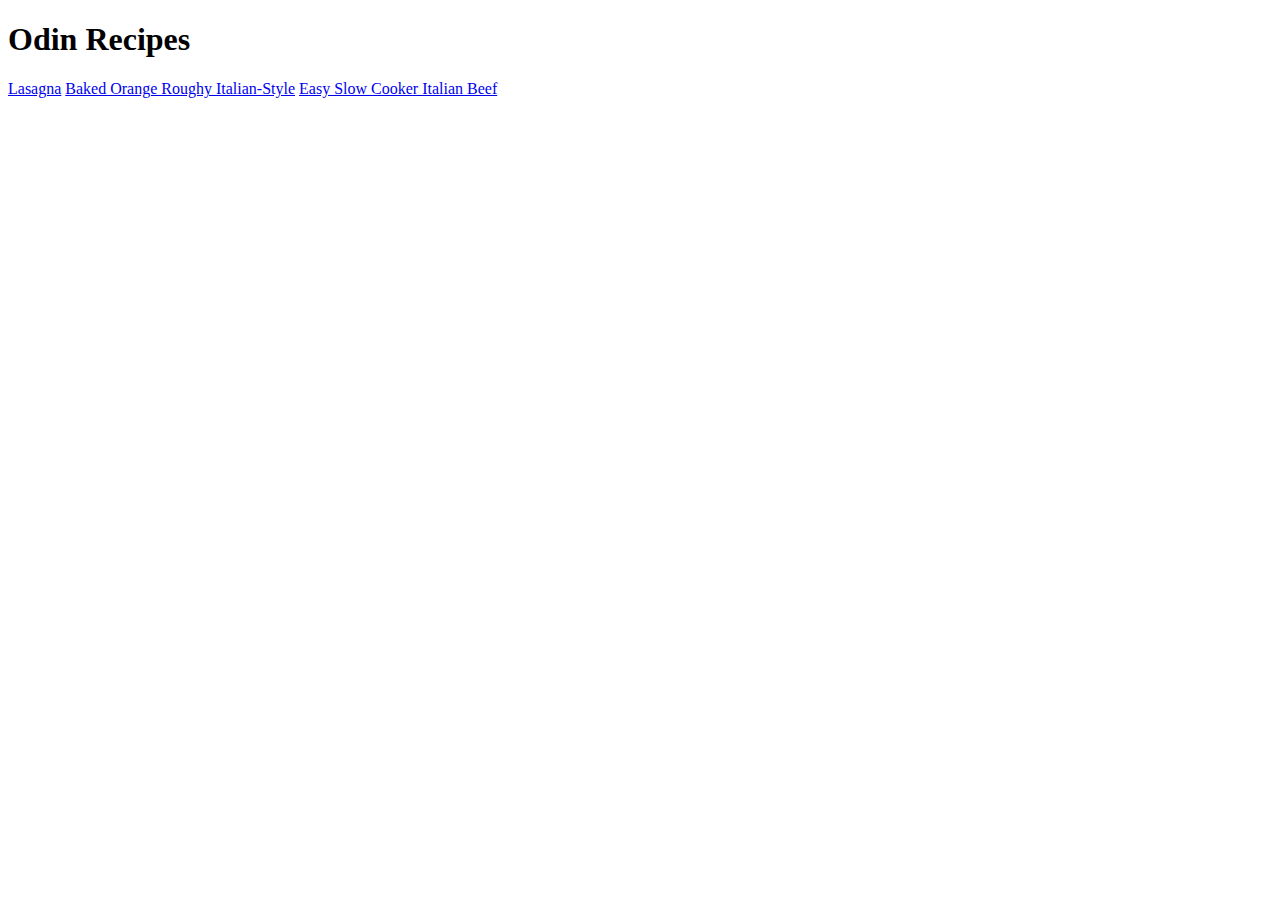
<file: index.html>
<!DOCTYPE html>
<html lang="en">
<head>
    <meta charset="UTF-8">
    <meta name="viewport" content="width=device-width, initial-scale=1.0">
    <title>Odin Recipes</title>
</head>
<body>
    <h1>Odin Recipes</h1>
    <a href="recipes/lasagna.html">Lasagna</a>
    <a href="recipes/orange-roughy.html">Baked Orange Roughy Italian-Style</a>
    <a href="recipes/italian-beef.html">Easy Slow Cooker Italian Beef</a>
</body>
</html>
</file>
